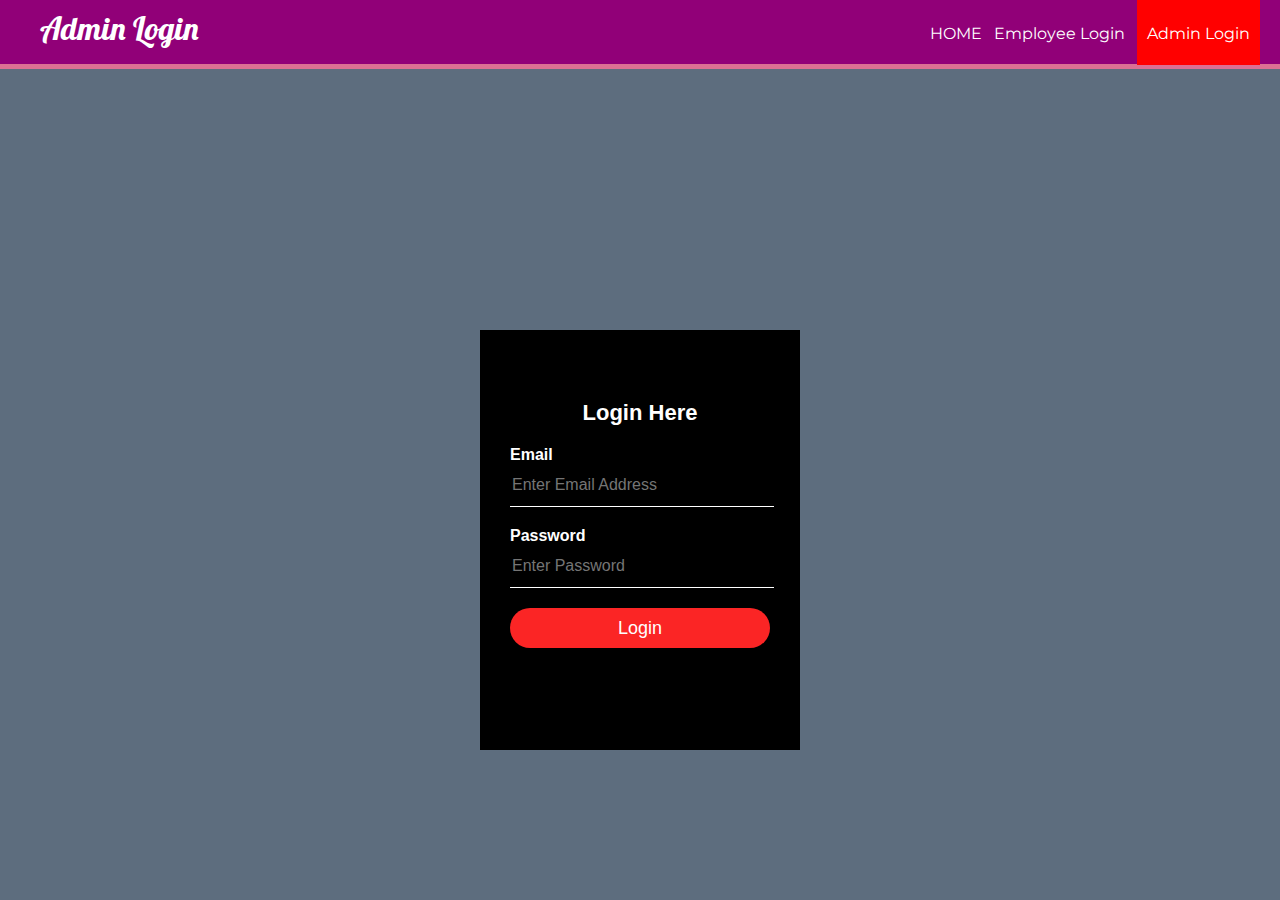
<file: docker-starters/loadbalancer/app/alogin.html>
<!DOCTYPE html>
<html>
<head>
	<title>Log In | Employee Management System</title>
	<link rel="stylesheet" type="text/css" href="stylelogin.css">
</head>
<body>
	<header>
		<nav>
			<h1>Admin Login</h1>
			<ul id="navli">
				<li><a class="homeblack" href="index.html">HOME</a></li>
				<li><a class="homeblack" href="elogin.html">Employee Login</a></li>
				<li><a class="homered" href="alogin.html">Admin Login</a></li>
				
			</ul>
		</nav>
	</header>
	<div class="divider"></div>

	<div class="loginbox">
        <h1>Login Here</h1>
        <form action="process/aprocess.php" method="POST">
            <p>Email</p>
            <input type="text" name="mailuid" placeholder="Enter Email Address" required="required">
            <p>Password</p>
            <input type="password" name="pwd" placeholder="Enter Password" required="required">
            <input type="submit" name="login-submit" value="Login">
           
        </form>
        
    </div>
</body>
</html>
</file>
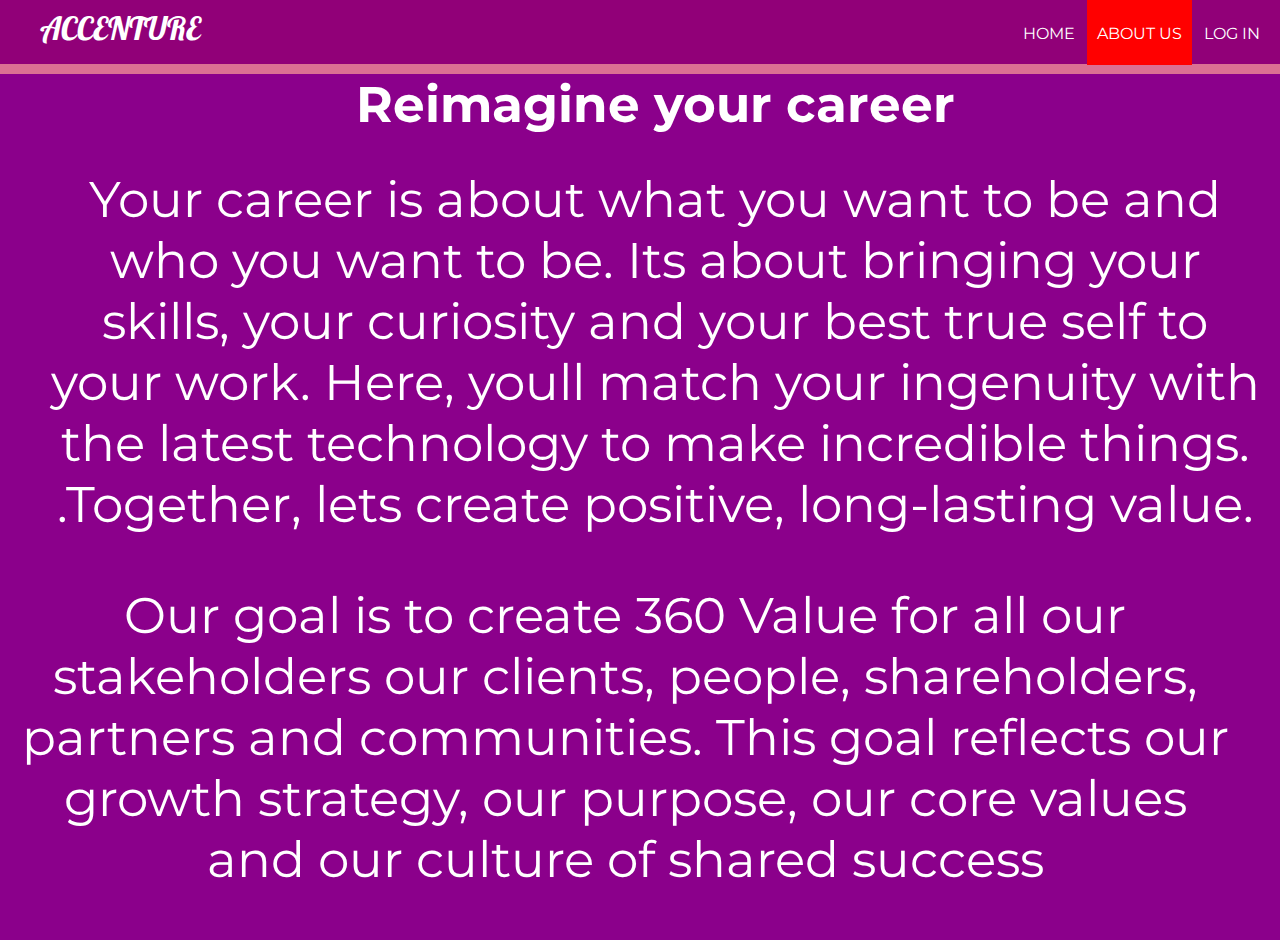
<file: docker-starters/loadbalancer/app/contact.html>
<!DOCTYPE html>
<html>

<head>
	<title>Contact | Employee Management System</title>
	<link rel="stylesheet" type="text/css" href="style.css">
	<link rel="stylesheet" href="https://use.fontawesome.com/releases/v5.8.1/css/all.css"
		integrity="sha384-50oBUHEmvpQ+1lW4y57PTFmhCaXp0ML5d60M1M7uH2+nqUivzIebhndOJK28anvf" crossorigin="anonymous">
	<link href="https://fonts.googleapis.com/css?family=Lobster|Montserrat" rel="stylesheet" </head>

<body>
	<header>
		<nav>
			<h1>ACCENTURE</h1>
			<ul id="navli">
				<li><a class="homeblack" href="index.html">HOME</a></li>
				<li><a class="homered" href="contact.html">ABOUT US</a></li>
				<li><a class="homeblack" href="elogin.html">LOG IN</a></li>
			</ul>
		</nav>
	</header>
	<div class="divider"></div>

	<div class="divider"></div>

	<style>
		body {
			background-color: darkmagenta;
		}
	</style>

	<div class="aboutus1">
		<h1
			style="font-family: Montserrat; text-align: center; font-size: 50px;margin-top: 0px;margin-left: 50px;margin-right: 20px;color:white;">
			Reimagine your career</h1>

		<p
			style="font-family: Montserrat; text-align: center; font-size: 50px;margin-top: 0px;margin-left: 50px;margin-right: 20px;color:white;">
			Your career is about what you want to be and who you want to be. Its about bringing your skills, your
			curiosity and your best true self to your work.

			Here, youll match your ingenuity with the latest technology to make incredible things.

			.Together, lets create positive, long-lasting value.</p>
	</div>

	<p style="font-family: Montserrat; text-align: center; font-size: 50px;margin-top: 0px;margin-left: 20px;margin-right: 50px;color:white;">
		Our goal is to create 360 Value for all our stakeholders our clients, people, shareholders, partners and
		communities. This goal reflects our growth strategy, our purpose, our core values and our culture of shared
		success</p>
















</body>

</html>
</file>
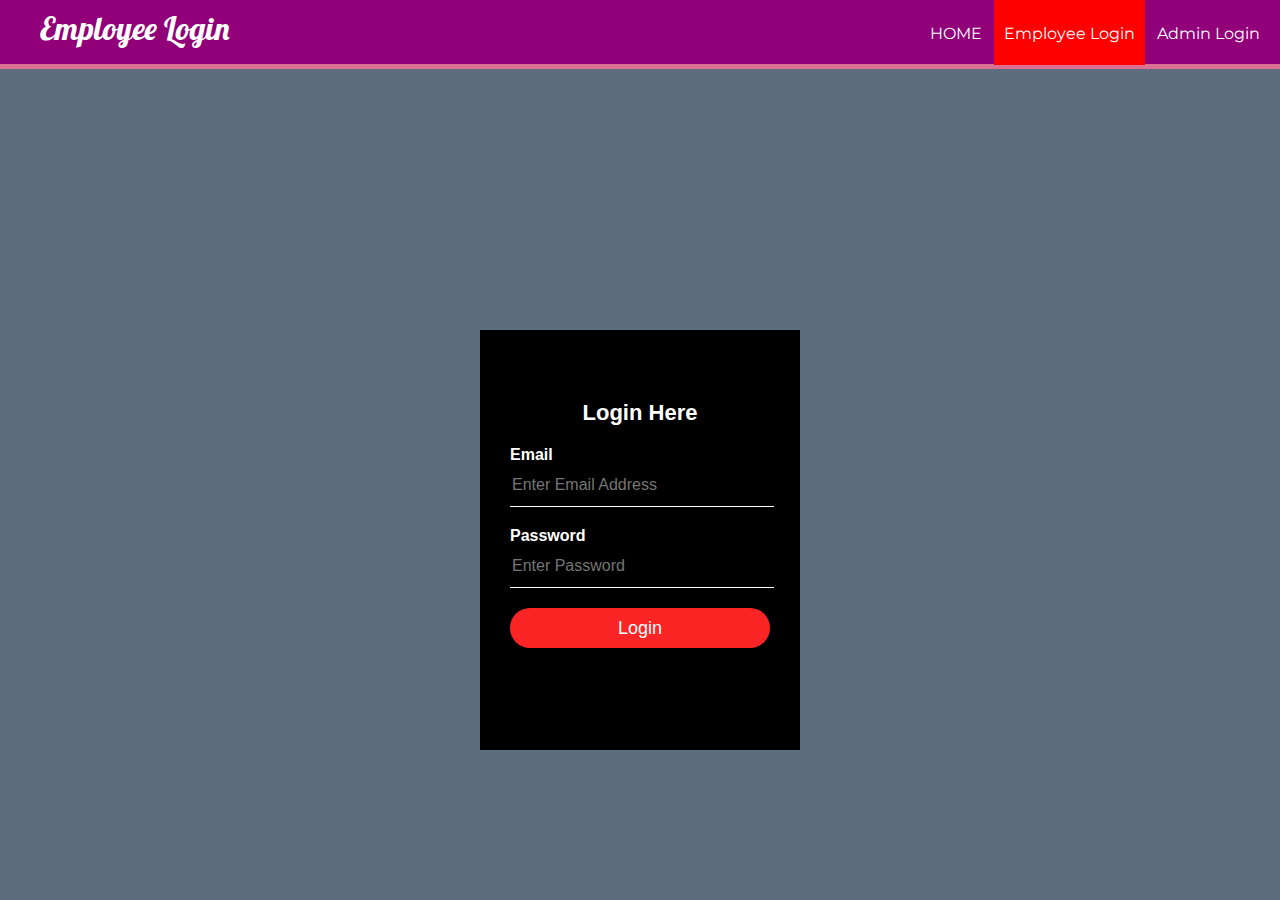
<file: docker-starters/loadbalancer/app/elogin.html>
<!DOCTYPE html>
<html>
<head>
	<title>Log In | Employee Management System</title>
	<link rel="stylesheet" type="text/css" href="stylelogin.css">
</head>
<body>
	<header>
		<nav>
			<h1>Employee Login</h1>
			<ul id="navli">
				<li><a class="homeblack" href="index.html">HOME</a></li>
				<li><a class="homered" href="elogin.html">Employee Login</a></li>
				<li><a class="homeblack" href="alogin.html">Admin Login</a></li>
				
			</ul>
		</nav>
	</header>
	<div class="divider"></div>

	<div class="loginbox">
        <h1>Login Here</h1>
        <form action="process/eprocess.php" method="POST">
            <p>Email</p>
            <input type="text" name="mailuid" placeholder="Enter Email Address" required="required">
            <p>Password</p>
            <input type="password" name="pwd" placeholder="Enter Password" required="required">
            <input type="submit" name="login-submit" value="Login">
           
        </form>
        
    </div>
			
			
</body>
</html>
</file>
<file: docker-starters/loadbalancer/app/stylelogin.css>
@import url('https://fonts.googleapis.com/css?family=Lobster');
@import url('https://fonts.googleapis.com/css?family=Montserrat:400,700');

body{
	margin: 0;
	 padding: 0;
    background-color: #5D6D7E;
    background-size: cover;
    background-position: center;
    font-family: sans-serif;
}

header{
	background:  rgb(145, 0, 120);
	color: white;
	padding: 8px 20px 6px 40px;
	height: 50px;
}

header h1{
	display: inline;
	font-family: 'Lobster', cursive;
	font-weight: 400;
	font-size: 32px;
	float: left;
	margin-top: 0px;
	margin-right: 10px;
}

nav ul {
	display: inline;
	padding: 0px;
	float: right;
}

nav ul li{
	display: inline-block;
	list-style-type: none;
	color: white;
	float: left;
	margin-left: 12px;
	

}

nav ul li a{
	color: white;
	text-decoration: none;	
}


nav ul ul{
	display: none;
	position: absolute;
}

#navli ul li ul:hovar{
	visibility: visible;
	display: block;
}





#navli{
	font-family: 'Montserrat', sans-serif;
}

.homered{
	background-color: red;
	padding: 30px 10px 22px 10px;
}

.divider{
	background-color: palevioletred;
	height: 5px;
}

.homeblack:hover{
	background-color: blue;
	padding: 30px 10px 21px 10px;

}

#divimg{
	
	background-repeat: no-repeat;
	background-size: cover;
	background-image: : url('../images/back.jpg');
	padding: 0px;
	margin: 0px;
	height: 100%;
	width: 100%;
}


.loginbox{
    width: 320px;
    height: 420px;
    background: #000;
    color: #fff;
    top: 60%;
    left: 50%;
    position: absolute;
    transform: translate(-50%,-50%);
    box-sizing: border-box;
    padding: 70px 30px;
}

.avatar{
    width: 100px;
    height: 100px;
    border-radius: 50%;
    position: absolute;
    top: -50px;
    left: calc(50% - 50px);
}

h1{
    margin: 0;
    padding: 0 0 20px;
    text-align: center;
    font-size: 22px;
}

.loginbox p{
    margin: 0;
    padding: 0;
    font-weight: bold;
}

.loginbox input{
    width: 100%;
    margin-bottom: 20px;
}

.loginbox input[type="text"], input[type="password"]
{
    border: none;
    border-bottom: 1px solid #fff;
    background: transparent;
    outline: none;
    height: 40px;
    color: #fff;
    font-size: 16px;
}
.loginbox input[type="submit"]
{
    border: none;
    outline: none;
    height: 40px;
    background: #fb2525;
    color: #fff;
    font-size: 18px;
    border-radius: 20px;
}
.loginbox input[type="submit"]:hover
{
    cursor: pointer;
    background: #ffc107;
    color: #000;
}
.loginbox a{
    text-decoration: none;
    font-size: 12px;
    line-height: 20px;
    color: darkgrey;
}

.loginbox a:hover
{
    color: #ffc107;
}
</file>
<file: docker-starters/loadbalancer/app/style.css>
@import url('https://fonts.googleapis.com/css?family=Lobster');
@import url('https://fonts.googleapis.com/css?family=Montserrat:400,700');

body{
	margin: 0px;
	background-color: rgb(104, 243, 150);
}

header{
	background:  rgb(145, 0, 120);
	color: white;
	padding: 8px 20px 6px 40px;
	height: 50px;
}

header h1{
	display: inline;
	font-family: 'Lobster', cursive;
	font-weight: 400;
	font-size: 32px;
	float: left;
	margin-top: 0px;
	margin-right: 10px;
}

nav ul {
	display: inline;
	padding: 0px;
	float: right;
}

nav ul li{
	display: inline-block;
	list-style-type: none;
	color: white;
	float: left;
	margin-left: 12px;
	

}

nav ul li a{
	color: white;
	text-decoration: none;	
}


nav ul ul{
	display: none;
	position: absolute;
}

#navli ul li ul:hovar{
	visibility: visible;
	display: block;
}





#navli{
	font-family: 'Montserrat', sans-serif;
}

.homered{
	background-color: red;
	padding: 30px 10px 22px 10px;
}

.divider{
	background-color: palevioletred;
	height: 5px;
}

.homeblack:hover{
	background-color: blue;
	padding: 30px 10px 21px 10px;

}

#divimg{
	
	background-repeat: no-repeat;
	background-size: cover;
	background-image: : url('../images/back.jpg');
	padding: 0px;
	margin: 10px;
	height: 100%;
	width: 100%;
}


#registration{
	padding: 2px 2px 2px 2px;
	text-align: center;
	background-color: #F0FFFF;
	height: 100%;
	width: auto;
	background-position: center;
}

#textField{
	width: 350px;
	height: 50px;
	padding: 5px;
	border-radius: 5px;
	font-family: 'Montserrat', sans-serif;
}


#gender{
	font-family: 'Montserrat', sans-serif;
}

#sub{
	width: 350px;
	height: 50px;
	padding: 5px;
	border-radius: 5px;
	outline: 0px;
	background-color: #0c6996;
}

.table-emp{
	padding: 5px;
	height: auto;
	width: 100%;
	font-family: 'Montserrat', sans-serif;
	text-align: center;
	background-color: #4CAF50;
}

.table-emp tr th {
  background-color: #4CAF50;
  color: white;
}



.simple-form1{
	margin-left: 10px; 
	padding: 2px 2px 2px 2px;
	text-align: center;
	background-color: #F0FFFF;
	height: auto;
	width: auto;
	background-position: center;
	
}



.leavetable{
	width: 100%;
	height: auto;
}

#textField{
	width: 350px;
	height: 50px;
	padding: 5px;
	border-radius: 5px;
	font-family: 'Montserrat', sans-serif;
}



.info{
	margin-left: 10px;
	padding: 100px;
}



.h2{
	font-family: 'Montserrat', sans-serif;
}

img {
  border-radius: 50%;
}
</file>
